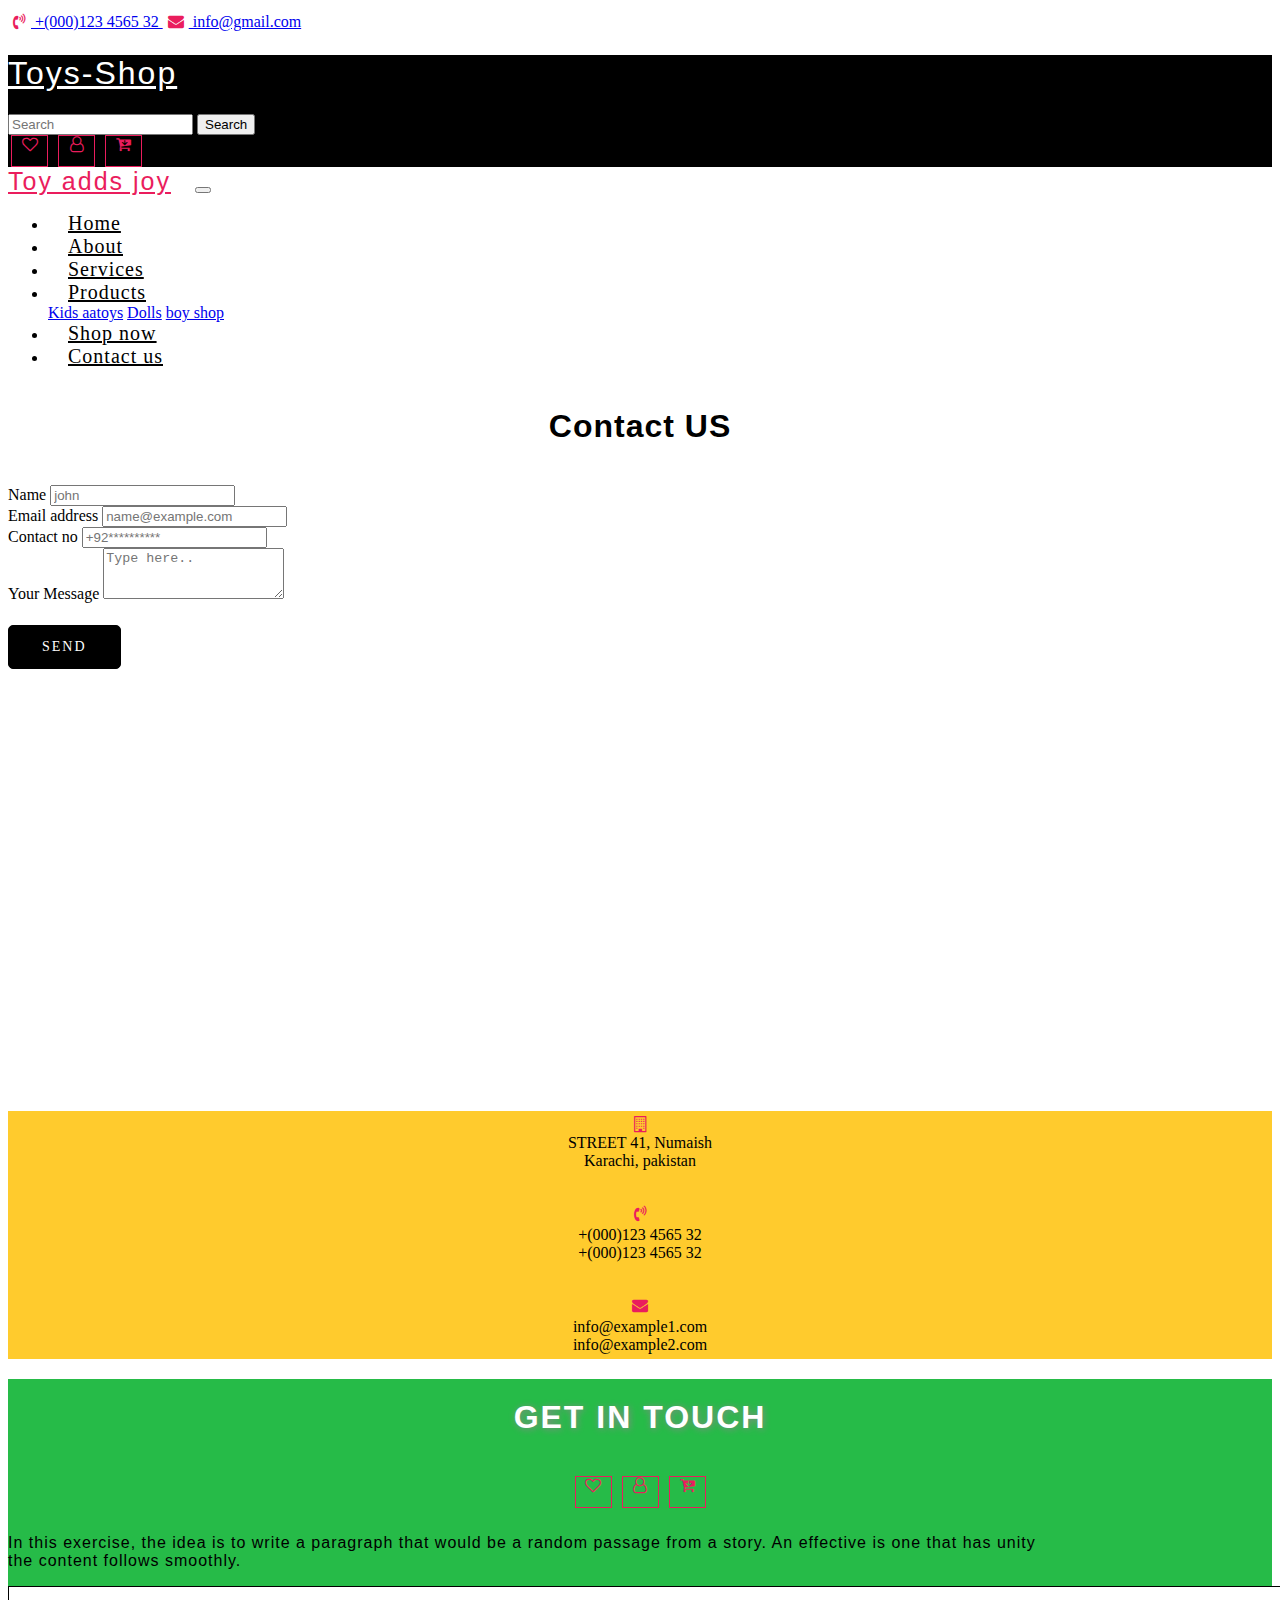
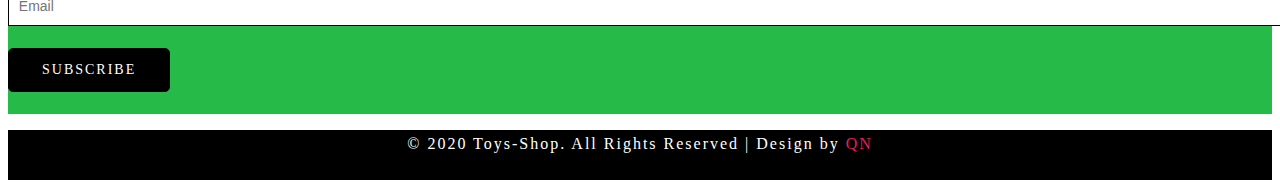
<file: contact.html>
<!DOCTYPE html>
<html lang="en">
<head>
    <meta charset="UTF-8">
    <meta name="viewport" content="width=device-width, initial-scale=1.0">
    <title>Contact Us</title>
    <!-- CSS FILE -->
    <link rel="stylesheet" href="style.css">
    <!-- booststrap
    <link href="css/bootstrap.min.css" rel="stylesheet" type="text/css" media="all"> -->
    <link rel="stylesheet" href="https://stackpath.bootstrapcdn.com/bootstrap/4.5.0/css/bootstrap.min.css" integrity="sha384-9aIt2nRpC12Uk9gS9baDl411NQApFmC26EwAOH8WgZl5MYYxFfc+NcPb1dKGj7Sk" crossorigin="anonymous">
    <!--//booststrap end-->
    <!-- font-awesome icons -->
    <!-- <link href="css/fontawesome-all.min.css" rel="stylesheet" type="text/css" media="all"> -->
    <link rel="stylesheet" href="https://cdnjs.cloudflare.com/ajax/libs/font-awesome/4.7.0/css/font-awesome.min.css">

</head>
<body>
    <!-- uppper bar -->

<nav class="navbar navbar-light bg-light" >
    <div class="container">
     <div class="row">
        <a class="navbar-brand" href="#">
            <i class="fa fa-volume-control-phone" aria-hidden="true"></i>
            +(000)123 4565 32
        </a>
        <a class="navbar-brand" href="#">
            <i class="fa fa-envelope" aria-hidden="true"></i>
          info@gmail.com 
        </a>
     </div>
    </div>
</nav>

<!-- HEADER -->

<div class="header">
  <div class="container">
    <div class="row">
        <div class="col-lg-3 col-md-3">
            <h1><a class="navbar-brand toy" href="index.html">Toys-Shop</a></h1>
        </div>
        <div class="col-lg-5 col-md-6">
            <nav class="navbar">
                <form class="form-inline">
                  <input class="form-control mr-sm-2" type="search" placeholder="Search" aria-label="Search">
                  <button class="btn btn-outline-light my-2 my-sm-0" type="submit">Search</button>
                </form>
              </nav>
        </div>
        <div class="col-lg-4 col-md-3">
            <nav class="navbar-brand icon">
                <i class="fa fa-heart-o" aria-hidden="true"></i>
                <i class="fa fa-user-o" aria-hidden="true"></i>
                <i class="fa fa-cart-arrow-down" aria-hidden="true"></i>
            </nav>
        </div>
    </div>
  </div>
</div>

<!-- NAVIGATION -->

<nav class="navbar navbar-expand-lg navbar-light bg-light">
  <div class="container">
    <a class="navbar-brand" id="toy-adds" href="#" >Toy adds joy</a>
    <button class="navbar-toggler" type="button" data-toggle="collapse" data-target="#navbarNavDropdown" aria-controls="navbarNavDropdown" aria-expanded="false" aria-label="Toggle navigation">
      <span class="navbar-toggler-icon"></span>
    </button>
    <div class="collapse navbar-collapse" id="navbarNavDropdown">
      <ul class="navbar-nav">
        <li class="nav-item active">
          <a class="nav-link " href="index.html" >Home <span class="sr-only">(current)</span></a>
        </li>
        <li class="nav-item">
          <a class="nav-link about" href="about.html" >About</a>
        </li>
        <li class="nav-item">
          <a class="nav-link" href="service.html" >Services</a>
        </li>
        <li class="nav-item dropdown">
          <a class="nav-link dropdown-toggle" href="#" id="navbarDropdownMenuLink" role="button" data-toggle="dropdown" aria-haspopup="true" aria-expanded="false"  >
            Products
          </a>
          <div class="dropdown-menu" aria-labelledby="navbarDropdownMenuLink">
            <a class="dropdown-item" href="#">Kids aatoys</a>
            <a class="dropdown-item" href="#">Dolls</a>
            <a class="dropdown-item" href="#">boy shop</a>
          </div>
        </li>
        <li class="nav-item">
          <a class="nav-link" href="shop.html"  >Shop now</a>
        </li>
        <li class="nav-item">
          <a class="nav-link" href="contact.html" >Contact us</a>
        </li>
      </ul>
    </div>
  </div>
  </nav>

  <!-- form -->

<div class="container">
    <div>
        <h3 style="letter-spacing: 2px; text-align: center; color: #000;
        font-size: 32px;
        text-transform: capitalize;
        font-weight: 600; 
        letter-spacing: 1px; 
        margin: 0px;
        font-family: 'Sunflower', sans-serif; 
        padding: 20px 0px 20px 0px;
        margin: 20px 0px 20px 0px;">Contact US</h3>
    </div>

    <form>

        <div class="form-group">
            <label for="exampleFormControlInput1">Name</label>
            <input type="text" class="form-control" id="exampleFormControlInput1" placeholder="john">
          </div>

          <div class="form-group">
            <label for="exampleFormControlInput1">Email address</label>
            <input type="email" class="form-control" id="exampleFormControlInput1" placeholder="name@example.com">
          </div>

        <div class="form-group">
          <label for="exampleFormControlInput1">Contact no</label>
          <input type="email" class="form-control" id="exampleFormControlInput1" placeholder="+92**********">
        </div>
        <div class="form-group">
          <label for="exampleFormControlTextarea1">Your Message</label>
          <textarea class="form-control" id="exampleFormControlTextarea1" rows="3" placeholder="Type here.."></textarea>
        </div>

        <div class="form-group">
            <div>
                <a href="#" id="shop" style="border-radius: 5px; text-align: center; justify-content: center;">Send</a>
             </div>
        </div>
      </form>
</div>

 <!-- contact us -->
 <div class=" container-fluid ">
    <div class="row">
      <div class="col-lg-6 col-md-12">
        <div class="mapouter"><div class="gmap_canvas"><iframe width="100%" height="400px" id="gmap_canvas" src="https://maps.google.com/maps?q=numaish%20karachi%20pakistan&t=&z=13&ie=UTF8&iwloc=&output=embed" frameborder="0" scrolling="no" marginheight="0" marginwidth="0"></iframe><a href="https://www.whatismyip-address.com">whatismyip-address.com</a></div><style>.mapouter{position:relative;text-align:right;height:400px;width:100%;}.gmap_canvas {overflow:hidden;background:none!important;height:400px;width:100%;}</style></div>
        <!-- <iframe src="https://www.google.com/maps/search/numaish+karachi/@24.9092196,66.9747606,12z" frameborder="0"></iframe> -->
      </div>
      <div class="col-lg-6 col-md-12" style="background-color: #ffcb2d;">
        <div class="address" style="justify-content: center; text-align: center; padding: 5px 0px 5px 0px; margin: 20px 0px 20px 0px;">
          <i class="fa fa-building-o" aria-hidden="true" style="color: #ea1d5d ;"></i><br>
          <span> STREET 41, Numaish<br> Karachi, pakistan</span>
        </div>
        <div class="phone"  style="justify-content: center; text-align: center; padding: 5px 0px 5px 0px; margin: 20px 0px 20px 0px;;">
          <i class="fa fa-volume-control-phone" aria-hidden="true"></i><br>
          +(000)123 4565 32<br>+(000)123 4565 32
        </div>
        <div class="phone"  style="justify-content: center; text-align: center; padding: 5px 0px 5px 0px; margin: 20px 0px 20px 0px;">
          <i class="fa fa-envelope" aria-hidden="true"></i><br>
          info@example1.com<br>
          info@example2.com
        </div>
      </div>
    </div>
  </div>
  
  <!-- GET IN TOUCH SECTION -->
  
  <div class="container-fluid" style="background-color: #26bb48;">
    <div class="container"> 
      <div>
        <h3 style="letter-spacing: 1px; text-align: center; color: #fff;
        font-size: 32px;
        text-transform: capitalize;
        font-weight: 600; 
        letter-spacing: 2px; 
        margin: 0px;
        font-family: 'Sunflower', sans-serif; 
        padding: 20px 0px 20px 0px;
        text-shadow:  1px 1px 7px #888888; ">GET IN TOUCH</h3>
      </div>
      <div style="text-align: center; padding: 20px 0px 10px 0px;">
          <i class="fa fa-heart-o" aria-hidden="true"></i>
          <i class="fa fa-user-o" aria-hidden="true"></i>
          <i class="fa fa-cart-arrow-down" aria-hidden="true"></i>
      </div>
      <div>
        <p style="color: #000; letter-spacing: 1px; font-family: 'Open Sans', sans-serif ">In this exercise, the idea is to write a paragraph that would be a random passage from a story. An effective is one that has unity <br>the content follows smoothly.</p>
      </div>
      <div>
        <input type="email" class="form-control email-sub-agile" placeholder="Email" style="    width: 100%;
        background: #fff;
        border: 1px solid #000;
        padding: .8em .7em;
        border-radius: 0px;
        outline: none !important;
        font-size: 14px;">
      </div>
      <div>
        <a href="#" id="shop" style="border-radius: 5px; text-align: center; justify-content: center;">Subscribe</a>
      </div>
    </div>
  </div>
  
  <!-- footer -->
  
  <div class="container-fluid" style="background-color: #000; height: 50px; width: auto;">
    <p style="text-align: center; padding: 5px 0px 5px 0px; color: white; letter-spacing: 2px;">© 2020 Toys-Shop. All Rights Reserved | Design by <span style="color: #ea1d5d;">QN</span></p>
  </div>
  











  <script src="https://code.jquery.com/jquery-3.5.1.slim.min.js" integrity="sha384-DfXdz2htPH0lsSSs5nCTpuj/zy4C+OGpamoFVy38MVBnE+IbbVYUew+OrCXaRkfj" crossorigin="anonymous"></script>
  <script src="https://cdn.jsdelivr.net/npm/popper.js@1.16.0/dist/umd/popper.min.js" integrity="sha384-Q6E9RHvbIyZFJoft+2mJbHaEWldlvI9IOYy5n3zV9zzTtmI3UksdQRVvoxMfooAo" crossorigin="anonymous"></script>
  <script src="https://stackpath.bootstrapcdn.com/bootstrap/4.5.0/js/bootstrap.min.js" integrity="sha384-OgVRvuATP1z7JjHLkuOU7Xw704+h835Lr+6QL9UvYjZE3Ipu6Tp75j7Bh/kR0JKI" crossorigin="anonymous"></script>
</body>
</html>
</file>
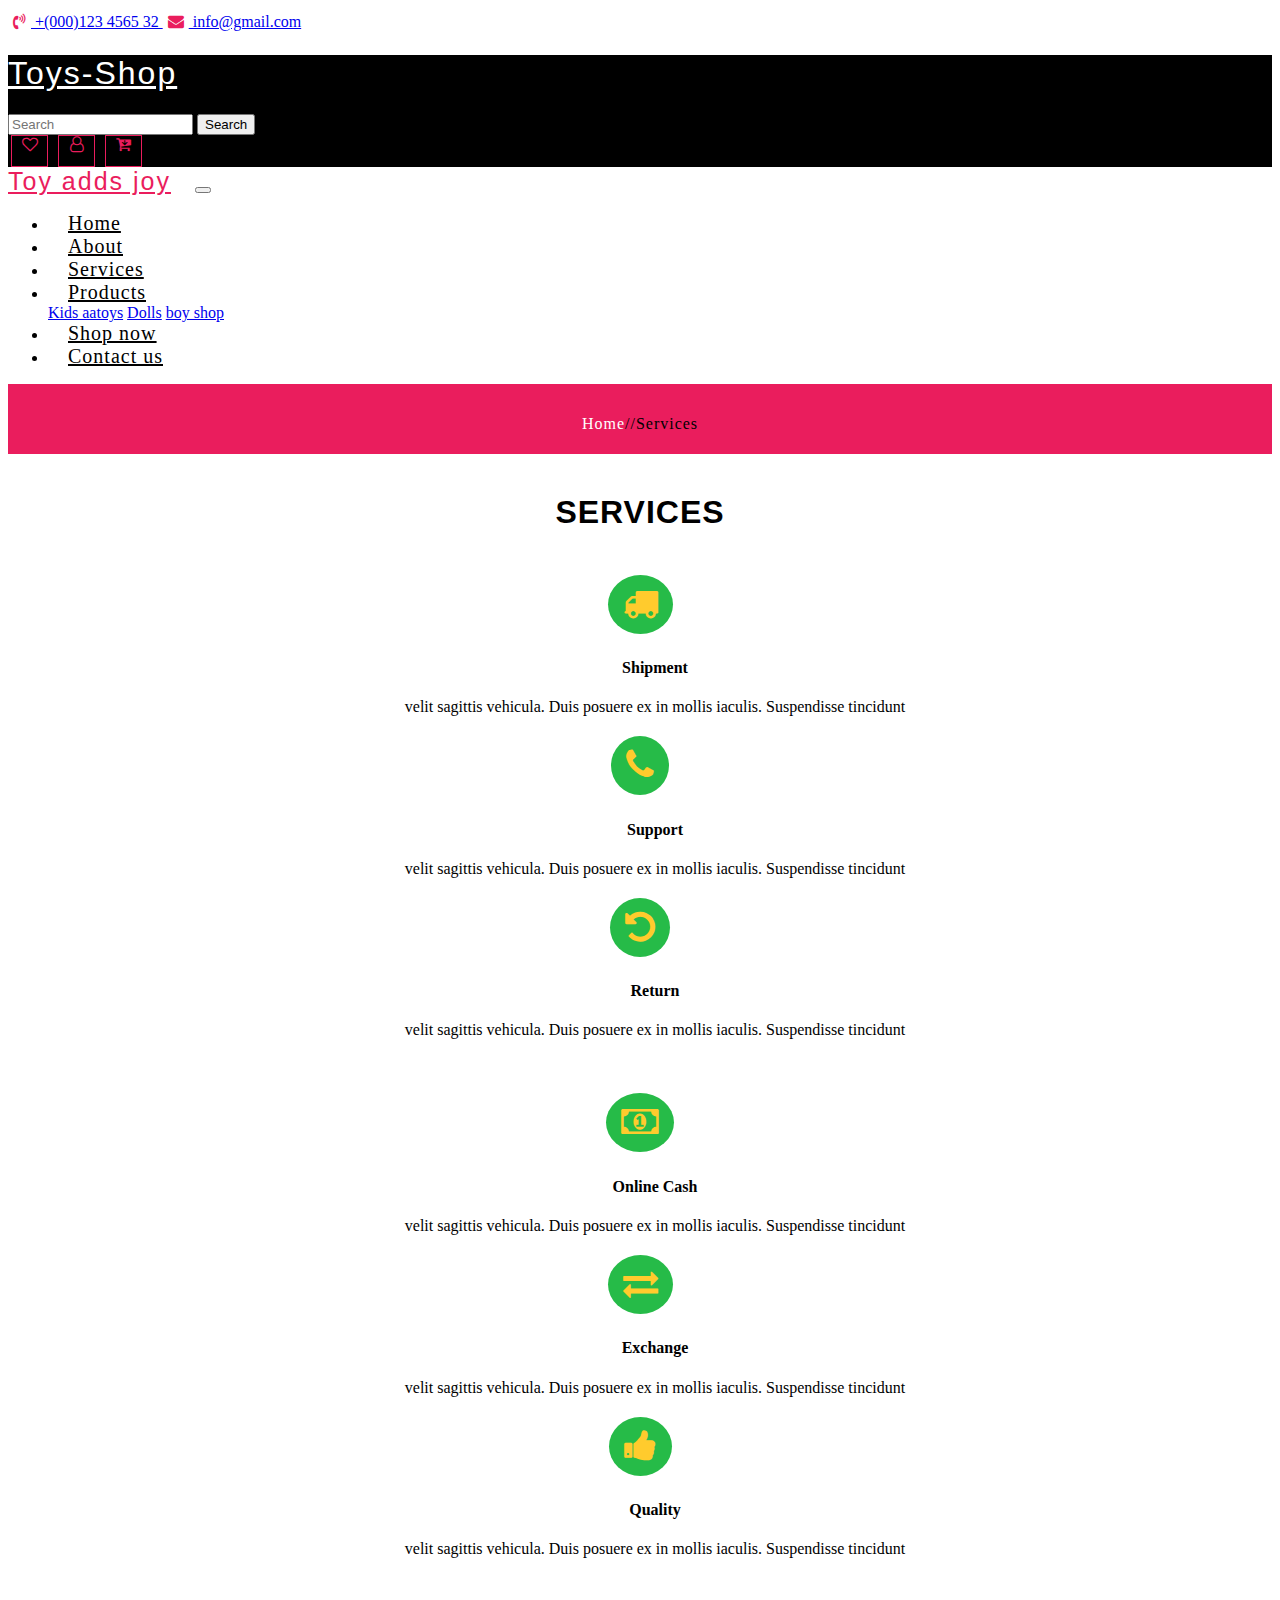
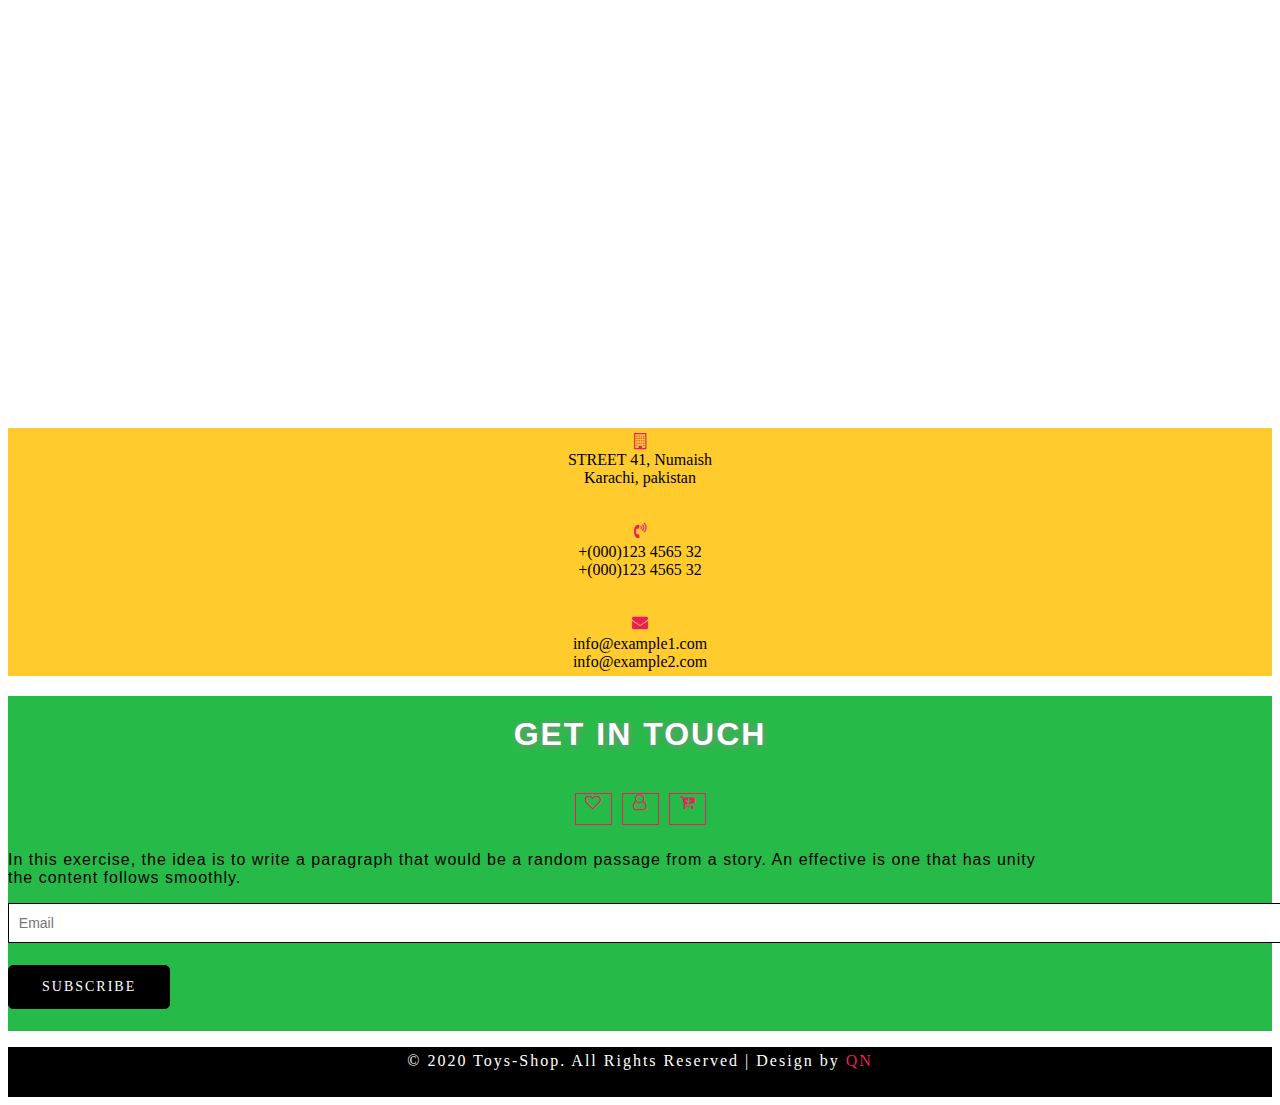
<file: service.html>
<!DOCTYPE html>
<html lang="en">
<head>
    <meta charset="UTF-8">
    <meta name="viewport" content="width=device-width, initial-scale=1.0">
    <title>services</title>
    <!-- CSS FILE -->
    <link rel="stylesheet" href="style.css">
    <!-- booststrap
    <link href="css/bootstrap.min.css" rel="stylesheet" type="text/css" media="all"> -->
    <link rel="stylesheet" href="https://stackpath.bootstrapcdn.com/bootstrap/4.5.0/css/bootstrap.min.css" integrity="sha384-9aIt2nRpC12Uk9gS9baDl411NQApFmC26EwAOH8WgZl5MYYxFfc+NcPb1dKGj7Sk" crossorigin="anonymous">
    <!--//booststrap end-->
    <!-- font-awesome icons -->
    <!-- <link href="css/fontawesome-all.min.css" rel="stylesheet" type="text/css" media="all"> -->
    <link rel="stylesheet" href="https://cdnjs.cloudflare.com/ajax/libs/font-awesome/4.7.0/css/font-awesome.min.css">
</head>
<body>
      <!-- uppper bar -->

<nav class="navbar navbar-light bg-light" >
    <div class="container">
     <div class="row">
        <a class="navbar-brand" href="#">
            <i class="fa fa-volume-control-phone" aria-hidden="true"></i>
            +(000)123 4565 32
        </a>
        <a class="navbar-brand" href="#">
            <i class="fa fa-envelope" aria-hidden="true"></i>
          info@gmail.com 
        </a>
     </div>
    </div>
</nav>

<!-- HEADER -->

<div class="header">
  <div class="container">
    <div class="row">
        <div class="col-lg-3 col-md-3">
            <h1><a class="navbar-brand toy" href="index.html">Toys-Shop</a></h1>
        </div>
        <div class="col-lg-5 col-md-6">
            <nav class="navbar">
                <form class="form-inline">
                  <input class="form-control mr-sm-2" type="search" placeholder="Search" aria-label="Search">
                  <button class="btn btn-outline-light my-2 my-sm-0" type="submit">Search</button>
                </form>
              </nav>
        </div>
        <div class="col-lg-4 col-md-3">
            <nav class="navbar-brand icon">
                <i class="fa fa-heart-o" aria-hidden="true"></i>
                <i class="fa fa-user-o" aria-hidden="true"></i>
                <i class="fa fa-cart-arrow-down" aria-hidden="true"></i>
            </nav>
        </div>
    </div>
  </div>
</div>

<!-- NAVIGATION -->

<nav class="navbar navbar-expand-lg navbar-light bg-light">
  <div class="container">
    <a class="navbar-brand" id="toy-adds" href="#" >Toy adds joy</a>
    <button class="navbar-toggler" type="button" data-toggle="collapse" data-target="#navbarNavDropdown" aria-controls="navbarNavDropdown" aria-expanded="false" aria-label="Toggle navigation">
      <span class="navbar-toggler-icon"></span>
    </button>
    <div class="collapse navbar-collapse" id="navbarNavDropdown">
      <ul class="navbar-nav">
        <li class="nav-item active">
          <a class="nav-link " href="index.html" >Home <span class="sr-only">(current)</span></a>
        </li>
        <li class="nav-item">
          <a class="nav-link about" href="about.html" >About</a>
        </li>
        <li class="nav-item">
          <a class="nav-link" href="service.html" >Services</a>
        </li>
        <li class="nav-item dropdown">
          <a class="nav-link dropdown-toggle" href="#" id="navbarDropdownMenuLink" role="button" data-toggle="dropdown" aria-haspopup="true" aria-expanded="false"  >
            Products
          </a>
          <div class="dropdown-menu" aria-labelledby="navbarDropdownMenuLink">
            <a class="dropdown-item" href="#">Kids aatoys</a>
            <a class="dropdown-item" href="#">Dolls</a>
            <a class="dropdown-item" href="#">boy shop</a>
          </div>
        </li>
        <li class="nav-item">
          <a class="nav-link" href="shop.html"  >Shop now</a>
        </li>
        <li class="nav-item">
          <a class="nav-link" href="contact.html" >Contact us</a>
        </li>
      </ul>
    </div>
  </div>
  </nav>


<!-- about line -->
<div class="container-fluid" style="background-color: #ea1d5d; text-align: center; letter-spacing: 1px;  padding: 15px 0px 5px 0px;"> 
    <p style="color: white;">Home<span style="color: black;">//Services</span></p>
</div>   


<!-- SHIP SUPPORT RETURN -->
<div class="container">
    <h3 style="letter-spacing: 2px; text-align: center; color: #000;
    font-size: 32px;
    text-transform: uppercase;
    font-weight: 600; 
    letter-spacing: 1px; 
    margin: 0px;
    font-family: 'Sunflower', sans-serif; 
    padding: 20px 0px 20px 0px;
    margin: 20px 0px 20px 0px;">Services</h3>

    <div class="row" style="margin-bottom: 50px;">
        <div class="col-lg-4 col-md-4 col-sm-12" style="align-items: center; justify-content: center; text-align: center;">
            <span class="shipment" style="    position: relative;
            width: 100%;
            min-height: 1px;
            padding-right: 15px;
            padding-left: 15px ;
            text-align: center;
            justify-content: center; ">
                <i class="fa fa-truck" aria-hidden="true"></i>
            </span>
            <h4 style="    position: relative;
            width: 100%;
            min-height: 1px;
            padding-right: 15px;
            padding-left: 15px; ">Shipment</h4>
            <p style="    position: relative;
            width: 100%;
            min-height: 1px;
            padding-right: 15px;
            padding-left: 15px ">velit sagittis vehicula. Duis posuere ex in mollis iaculis. Suspendisse tincidunt</p>
        </div>
        <div class="col-lg-4 col-md-4 col-sm-12" style="align-items: center; justify-content: center; text-align: center;">
            <span class="shipment" style="    position: relative;
            width: 100%;
            min-height: 1px;
            padding-right: 15px;
            padding-left: 15px;
            text-align: center;
            justify-content: center;">
                 <i class="fa fa-phone" aria-hidden="true"></i>
            </span>
            <h4 style="    position: relative;
            width: 100%;
            min-height: 1px;
            padding-right: 15px;
            padding-left: 15px">Support</h4>
            <p style="    position: relative;
            width: 100%;
            min-height: 1px;
            padding-right: 15px;
            padding-left: 15px">velit sagittis vehicula. Duis posuere ex in mollis iaculis. Suspendisse tincidunt</p>
        </div>
        <div class="col-lg-4 col-md-4 col-sm-12" style="align-items: center; justify-content: center; text-align: center;">
            <span class="shipment" style="    position: relative;
            width: 100%;
            min-height: 1px;
            padding-right: 15px;
            padding-left: 15px;
            text-align: center;
            justify-content: center;">
              <i class="fa fa-undo" aria-hidden="true"></i>
            </span>
            <h4 style="    position: relative;
            width: 100%;
            min-height: 1px;
            padding-right: 15px;
            padding-left: 15px">Return</h4>
            <p style="    position: relative;
            width: 100%;
            min-height: 1px;
            padding-right: 15px;
            padding-left: 15px">velit sagittis vehicula. Duis posuere ex in mollis iaculis. Suspendisse tincidunt</p>
        </div>
    </div>

    <div class="row" style="margin-bottom: 50px;">
        <div class="col-lg-4 col-md-4 col-sm-12" style="align-items: center; justify-content: center; text-align: center;">
            <span class="shipment" style="    position: relative;
            width: 100%;
            min-height: 1px;
            padding-right: 15px;
            padding-left: 15px ;
            text-align: center;
            justify-content: center; ">
                <i class="fa fa-money" aria-hidden="true"></i>
            </span>
            <h4 style="    position: relative;
            width: 100%;
            min-height: 1px;
            padding-right: 15px;
            padding-left: 15px; ">Online Cash</h4>
            <p style="    position: relative;
            width: 100%;
            min-height: 1px;
            padding-right: 15px;
            padding-left: 15px ">velit sagittis vehicula. Duis posuere ex in mollis iaculis. Suspendisse tincidunt</p>
        </div>
        <div class="col-lg-4 col-md-4 col-sm-12" style="align-items: center; justify-content: center; text-align: center;">
            <span class="shipment" style="    position: relative;
            width: 100%;
            min-height: 1px;
            padding-right: 15px;
            padding-left: 15px;
            text-align: center;
            justify-content: center;">
                <i class="fa fa-exchange" aria-hidden="true"></i>
            </span>
            <h4 style="    position: relative;
            width: 100%;
            min-height: 1px;
            padding-right: 15px;
            padding-left: 15px">Exchange</h4>
            <p style="    position: relative;
            width: 100%;
            min-height: 1px;
            padding-right: 15px;
            padding-left: 15px">velit sagittis vehicula. Duis posuere ex in mollis iaculis. Suspendisse tincidunt</p>
        </div>
        <div class="col-lg-4 col-md-4 col-sm-12" style="align-items: center; justify-content: center; text-align: center;">
            <span class="shipment" style="    position: relative;
            width: 100%;
            min-height: 1px;
            padding-right: 15px;
            padding-left: 15px;
            text-align: center;
            justify-content: center;">
             <i class="fa fa-thumbs-up" aria-hidden="true"></i>
            </span>
            <h4 style="    position: relative;
            width: 100%;
            min-height: 1px;
            padding-right: 15px;
            padding-left: 15px">Quality</h4>
            <p style="    position: relative;
            width: 100%;
            min-height: 1px;
            padding-right: 15px;
            padding-left: 15px">velit sagittis vehicula. Duis posuere ex in mollis iaculis. Suspendisse tincidunt</p>
        </div>
    </div>
</div>

  <!-- contact us -->
  <div class=" container-fluid ">
    <div class="row">
      <div class="col-lg-6 col-md-12">
        <div class="mapouter"><div class="gmap_canvas"><iframe width="100%" height="400px" id="gmap_canvas" src="https://maps.google.com/maps?q=numaish%20karachi%20pakistan&t=&z=13&ie=UTF8&iwloc=&output=embed" frameborder="0" scrolling="no" marginheight="0" marginwidth="0"></iframe><a href="https://www.whatismyip-address.com">whatismyip-address.com</a></div><style>.mapouter{position:relative;text-align:right;height:400px;width:100%;}.gmap_canvas {overflow:hidden;background:none!important;height:400px;width:100%;}</style></div>
        <!-- <iframe src="https://www.google.com/maps/search/numaish+karachi/@24.9092196,66.9747606,12z" frameborder="0"></iframe> -->
      </div>
      <div class="col-lg-6 col-md-12" style="background-color: #ffcb2d;">
        <div class="address" style="justify-content: center; text-align: center; padding: 5px 0px 5px 0px; margin: 20px 0px 20px 0px;">
          <i class="fa fa-building-o" aria-hidden="true" style="color: #ea1d5d ;"></i><br>
          <span> STREET 41, Numaish<br> Karachi, pakistan</span>
        </div>
        <div class="phone"  style="justify-content: center; text-align: center; padding: 5px 0px 5px 0px; margin: 20px 0px 20px 0px;;">
          <i class="fa fa-volume-control-phone" aria-hidden="true"></i><br>
          +(000)123 4565 32<br>+(000)123 4565 32
        </div>
        <div class="phone"  style="justify-content: center; text-align: center; padding: 5px 0px 5px 0px; margin: 20px 0px 20px 0px;">
          <i class="fa fa-envelope" aria-hidden="true"></i><br>
          info@example1.com<br>
          info@example2.com
        </div>
      </div>
    </div>
  </div>
  
  <!-- GET IN TOUCH SECTION -->
  
  <div class="container-fluid" style="background-color: #26bb48;">
    <div class="container"> 
      <div>
        <h3 style="letter-spacing: 1px; text-align: center; color: #fff;
        font-size: 32px;
        text-transform: capitalize;
        font-weight: 600; 
        letter-spacing: 2px; 
        margin: 0px;
        font-family: 'Sunflower', sans-serif; 
        padding: 20px 0px 20px 0px;
        text-shadow:  1px 1px 7px #888888; ">GET IN TOUCH</h3>
      </div>
      <div style="text-align: center; padding: 20px 0px 10px 0px;">
          <i class="fa fa-heart-o" aria-hidden="true"></i>
          <i class="fa fa-user-o" aria-hidden="true"></i>
          <i class="fa fa-cart-arrow-down" aria-hidden="true"></i>
      </div>
      <div>
        <p style="color: #000; letter-spacing: 1px; font-family: 'Open Sans', sans-serif ">In this exercise, the idea is to write a paragraph that would be a random passage from a story. An effective is one that has unity <br>the content follows smoothly.</p>
      </div>
      <div>
        <input type="email" class="form-control email-sub-agile" placeholder="Email" style="    width: 100%;
        background: #fff;
        border: 1px solid #000;
        padding: .8em .7em;
        border-radius: 0px;
        outline: none !important;
        font-size: 14px;">
      </div>
      <div>
        <a href="#" id="shop" style="border-radius: 5px; text-align: center; justify-content: center;">Subscribe</a>
      </div>
    </div>
  </div>
  
  <!-- footer -->
  
  <div class="container-fluid" style="background-color: #000; height: 50px; width: auto;">
    <p style="text-align: center; padding: 5px 0px 5px 0px; color: white; letter-spacing: 2px;">© 2020 Toys-Shop. All Rights Reserved | Design by <span style="color: #ea1d5d;">QN</span></p>
  </div>
   
  













  <script src="https://code.jquery.com/jquery-3.5.1.slim.min.js" integrity="sha384-DfXdz2htPH0lsSSs5nCTpuj/zy4C+OGpamoFVy38MVBnE+IbbVYUew+OrCXaRkfj" crossorigin="anonymous"></script>
  <script src="https://cdn.jsdelivr.net/npm/popper.js@1.16.0/dist/umd/popper.min.js" integrity="sha384-Q6E9RHvbIyZFJoft+2mJbHaEWldlvI9IOYy5n3zV9zzTtmI3UksdQRVvoxMfooAo" crossorigin="anonymous"></script>
  <script src="https://stackpath.bootstrapcdn.com/bootstrap/4.5.0/js/bootstrap.min.js" integrity="sha384-OgVRvuATP1z7JjHLkuOU7Xw704+h835Lr+6QL9UvYjZE3Ipu6Tp75j7Bh/kR0JKI" crossorigin="anonymous"></script>
</body>
</html>
</file>
<file: style.css>
@media (min-width: 767px){
.toyimg {
    height: 253px;
}
}
@media (min-width: 900px){
.toyimg {
    height: 331px;
}
}


.fa-envelope, .fa-volume-control-phone{
    color:rgb(234, 29, 93) !important;
    padding: 5px;
}
.header{
    background-color: black !important;
}
.icon{
    color:rgb(234, 29, 93) !important;
    
}
.toy{
    color: white;
    font-size: 32px;
    text-transform: capitalize;
    font-weight: 400; 
    letter-spacing: 2px; 
    margin: 0px;
    font-family: 'Sunflower', sans-serif;

}
.toy:hover{
    color: #ea1d5d;
}

.fa-heart-o{
     border: 1px solid;
    letter-spacing: 0px;
    color: #ea1d5d;
    font-size: 14px;
    width: 35px;
    height: 30px;
    margin: 0px 3px;
    justify-content: center;
    text-align: center;
    cursor: pointer;
}
.fa-user-o{
    border: 1px solid;
   letter-spacing: 0px;
   color: #ea1d5d;
   font-size: 14px;
   width: 35px;
   height: 30px;
   margin: 0px 3px;
   justify-content: center;
   text-align: center;
   cursor: pointer;
}
.fa-cart-arrow-down{
    border: 1px solid;
   letter-spacing: 0px;
   color: #ea1d5d;
   font-size: 14px;
   width: 35px;
   height: 30px;
   margin: 0px 3px;
   justify-content: center;
   text-align: center;
   cursor: pointer;
}
.fa-cart-arrow-down:hover{
    color: white;
}
.fa-heart-o:hover{
    color: white;
}
.fa-user-o:hover{
    color: white;
}
img{
    width: 200px;
}
.nav-link{
    padding: 20px !important;
    letter-spacing: 1px !important; 
    font-size: 15px !important;
    color: black !important;
    font-size: 20px !important;
}
.nav-link:hover{
    color: #ea1d5d !important;
}
.dropdown-item:hover{
    border: 1px solid #ea1d5d ;
}
#toy-adds{
    padding: 20px 20px 20px 0px;  color: #ea1d5d;
    font-size: 25px;
    font-weight: 400; 
    letter-spacing: 2px; 
    margin: 0px;
    font-family: 'Sunflower', sans-serif;
}
.read{
    
    border: none;
    color: white;
    padding: 10px;
    text-align: center;
    text-decoration: none;
    display: inline-block;
    font-size: 15px;
    margin: 4px 2px;
    background-color: #ea1d5d !important;
    border-radius: 15px;
    text-decoration: none;
    letter-spacing: 1px;
    text-transform: capitalize;
}
@keyframes bounce {
	0%, 100%, 20%, 50%, 80% {
		-webkit-transform: translateY(0);
		-ms-transform:     translateY(0);
		transform:         translateY(0)
	}
	40% {
		-webkit-transform: translateY(-30px);
		-ms-transform:     translateY(-30px);
		transform:         translateY(-30px)
	}
	60% {
		-webkit-transform: translateY(-15px);
		-ms-transform:     translateY(-15px);
		transform:         translateY(-15px)
	}
}
.read:hover{
    text-decoration: none;
    color: white !important;
    border: 1px solid #ea1d5d;
    cursor: pointer;
    animation-name: bounce;
    -moz-animation-name: bounce;
    opacity: 0.7;
}
#info{
    text-transform: capitalize;
    letter-spacing: 2px;
    font-size: 44px;
    font-weight: 600;
    text-shadow:  1px 1px 7px #888888; 
    font-family: 'Sunflower', sans-serif;
    margin-bottom: 60px;
}
#best{
    font-size: 42px;
    text-transform: capitalize;
    letter-spacing: 2px;
    color: black;
    text-align: center;
    font-weight: 600;
    text-shadow:  1px 1px 7px #888888; 
    margin-bottom: 50px;
}
.banner-agile-flowers>img{
    border: 1px solid #dee2e6;
    border-radius: 5px;
    vertical-align: middle;
}
.caption{
    letter-spacing: 2px;
    text-transform: capitalize;
    color: black;
    margin-top: 5px;
}
.toys-grids-upper{
    background: rgba(0, 0, 0, 0.7);
    padding: 6em 2em;
    position: absolute;
    width: 40%;
    text-align: center;
    top: 1150px;
    left: 30%;
}
.about-toys-off{
    color: white;
}
.section{
    background-color: #26bb48;
    width: 100%;
    height: 500px;
}
#arrival{
    text-transform: capitalize;
    letter-spacing: 2px;
    font-size: 34px;
    font-weight: 600;
    color: white;
    font-family: 'Sunflower', sans-serif;
    padding-top: 50px;
    padding-bottom: 50px;
    text-align: center;
}
.products{
    display: flex;
    flex-direction: row;
   
}
.latest{
    color: black;
    font-size: 32px;
    text-transform: capitalize;
    font-weight: 600; 
    letter-spacing: 2px; 
    margin: 0px;
    font-family: 'Sunflower', sans-serif;
    text-align: center;
    margin-top: 50px;
    margin-bottom: 50px;
}
.latest>div{
    height: 564px !important;
    width: auto;
    overflow: hidden;
}
#shop{
    font-size: 14px;
    color: #fff;
    text-decoration: none;
    text-transform: uppercase;
    display: inline-block;
    letter-spacing: 2px;
    background-color: #000;
    outline: none;
    padding: 13px 33px;
    border: 1px double #000;
    margin: 22px 0px;
}
#shop:hover{
    color: black;
    background-color: white;
}
.toyimg{
   background: url(images/cc1.jpg)no-repeat center;
   height: 564px;
   margin-bottom: 10px;
}

.shipment{
    width: 63px;
    height: 63px;
    border-radius: 50%;
    background-color: #26bb48;
    color: #ffcb2d !important;
    font-size: 35px;
    line-height: 67px;
    padding: 10px;
    font-weight: 900 !important;
}

.fa-truck:hover{
    color: white;
    cursor: pointer;
}
.fa-undo:hover{
    color: white;
    cursor: pointer;
}
.fa-phone:hover{
    color: white;
    cursor: pointer;
}
.fa-star, .fa-star-o, .fa-star-half{
  color: #28a745; 
}
.new:hover{
    background-color: white;
    color: black;
}

/* .dear{
    /* background: url(images/cc2.jpg)no-repeat center !important; */
</file>
